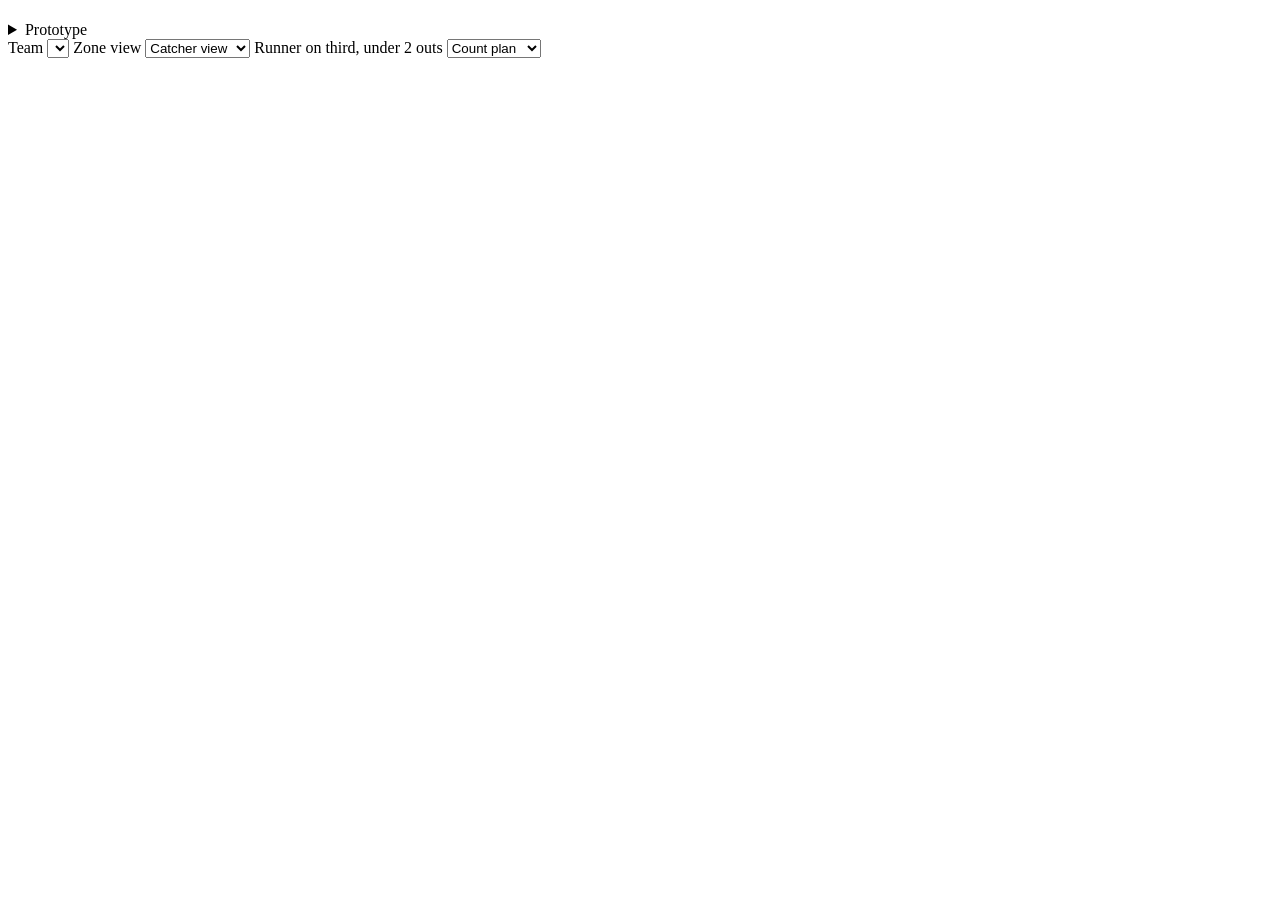
<file: src/gameplan/viewer/viewer.html>
<!doctype html>
<html lang="en"><head><meta charset="utf-8"><meta name="viewport" content="width=device-width,initial-scale=1">
<title>GamePlan Game Viewer</title>
<link rel="stylesheet" href="https://fonts.googleapis.com/css2?family=JetBrains+Mono:ital,wght@0,400;0,500;0,700;1,700;1,800&display=swap">
<style>/*__CSS__*/</style></head><body><div class="wrap">
<div class="bar">
<div class="top"><h1 id="title"></h1><div class="tabs noprint" id="views"></div>
<details class="proto"><summary>Prototype</summary><p>Public 2025 MLB data. Each plan is fit only on games before the game date and covers the opposing starter; relievers show without a plan. Not validated for use, not tested at Single-A.</p></details></div>
<div class="tools noprint">
<label class="f">Team <select id="team"></select></label>
<label class="f">Zone view <select id="vside"><option value="catcher">Catcher view</option><option value="batter">Batter-relative</option></select></label>
<label class="f">Runner on third, under 2 outs <select id="pol"><option value="OFF">Count plan</option><option value="CONTACT_FIRST">Contact first</option></select></label>
</div></div>
<div id="main"></div>
</div>
<script>/*__JS__*/</script></body></html>
</file>
